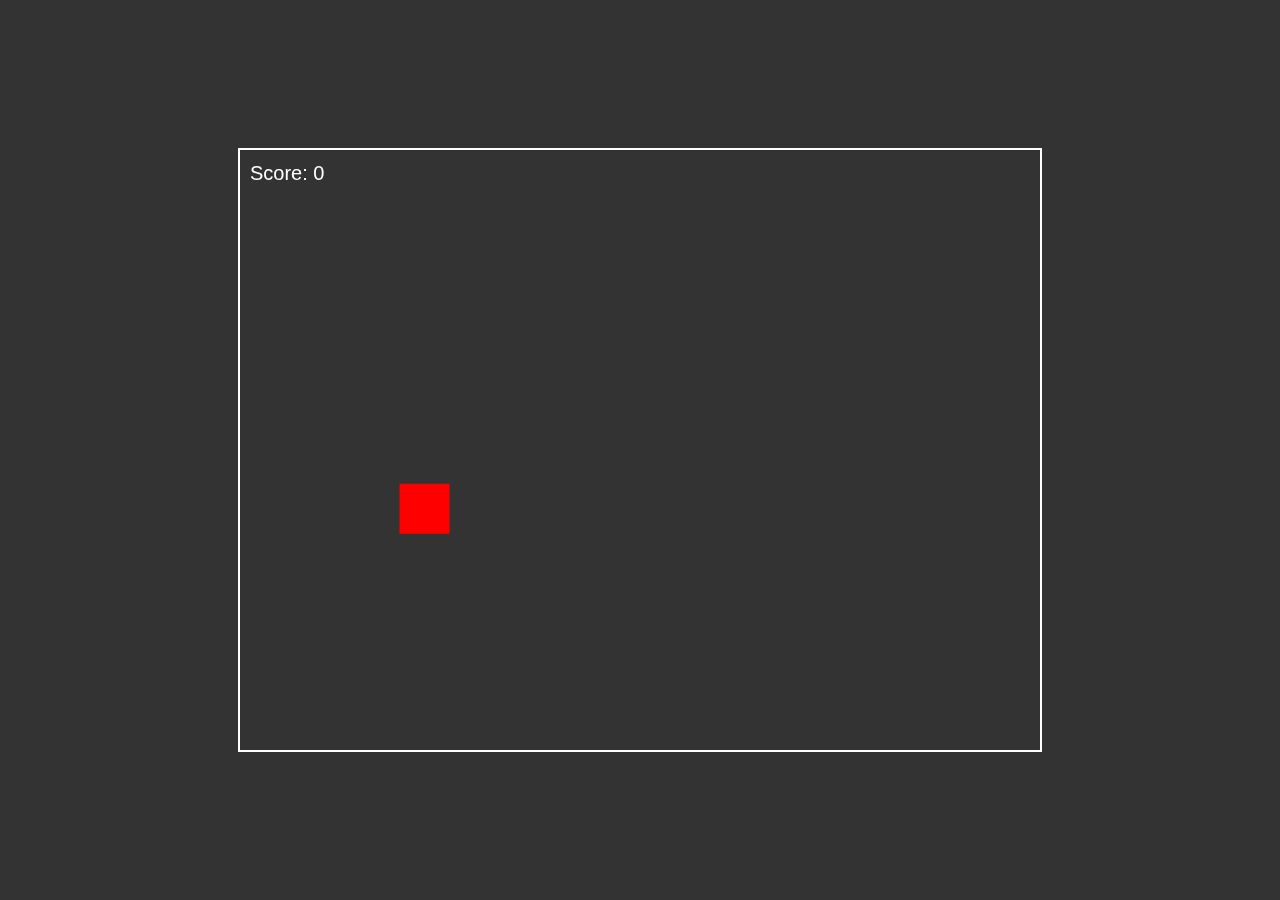
<file: juego Final/documentacion/consultas-chatgpt.html>
<!DOCTYPE html>
<html lang="es">
<head>
    <meta charset="UTF-8">
    <meta name="viewport" content="width=device-width, initial-scale=1.0">
    <title>Juego del Cuadrado</title>
    <style>
        body {
            margin: 0;
            display: flex;
            justify-content: center;
            align-items: center;
            height: 100vh;
            background-color: #333;
            color: white;
            font-family: Arial, sans-serif;
        } 

        canvas {
            border: 2px solid white;
        }
    </style>
</head>
<body>
    <!-- Canvas para el juego -->
    <canvas id="gameCanvas" width="800" height="600"></canvas>

    <!-- Script que contiene el código JS -->
    <script>
        // Obtener el canvas y su contexto
        const canvas = document.getElementById('gameCanvas');
        const ctx = canvas.getContext('2d');

        // Configuración del juego
        let square = {
            x: Math.random() * (canvas.width - 50),
            y: Math.random() * (canvas.height - 50),
            size: 50,
            color: 'red'
        };

        let score = 0;

        // Detección de clics
        canvas.addEventListener('click', (event) => {
            const rect = canvas.getBoundingClientRect();
            const mouseX = event.clientX - rect.left;
            const mouseY = event.clientY - rect.top;

            // Verificar si el clic fue dentro del cuadrado (esto es lo que he usado para hacer la funcion detectarColisiones)
            if (
                mouseX >= square.x &&
                mouseX <= square.x + square.size &&
                mouseY >= square.y &&
                mouseY <= square.y + square.size
            ) {
                score++;
                moveSquare();
            }
        });

        // Función para mover el cuadrado a una nueva posición
        function moveSquare() {
            square.x = Math.random() * (canvas.width - square.size);
            square.y = Math.random() * (canvas.height - square.size);
        }

        // Función para actualizar y dibujar el juego
        function updateGame() {
            // Limpiar el canvas
            ctx.clearRect(0, 0, canvas.width, canvas.height);

            // Dibujar el cuadrado
            ctx.fillStyle = square.color;
            ctx.fillRect(square.x, square.y, square.size, square.size);

            // Mostrar el puntaje
            ctx.fillStyle = 'white';
            ctx.font = '20px Arial';
            ctx.fillText(`Score: ${score}`, 10, 30);

            // Repetir la actualización
            requestAnimationFrame(updateGame);
        }

        // Iniciar el juego
        updateGame();
    </script>
</body>
</html>
</file>
